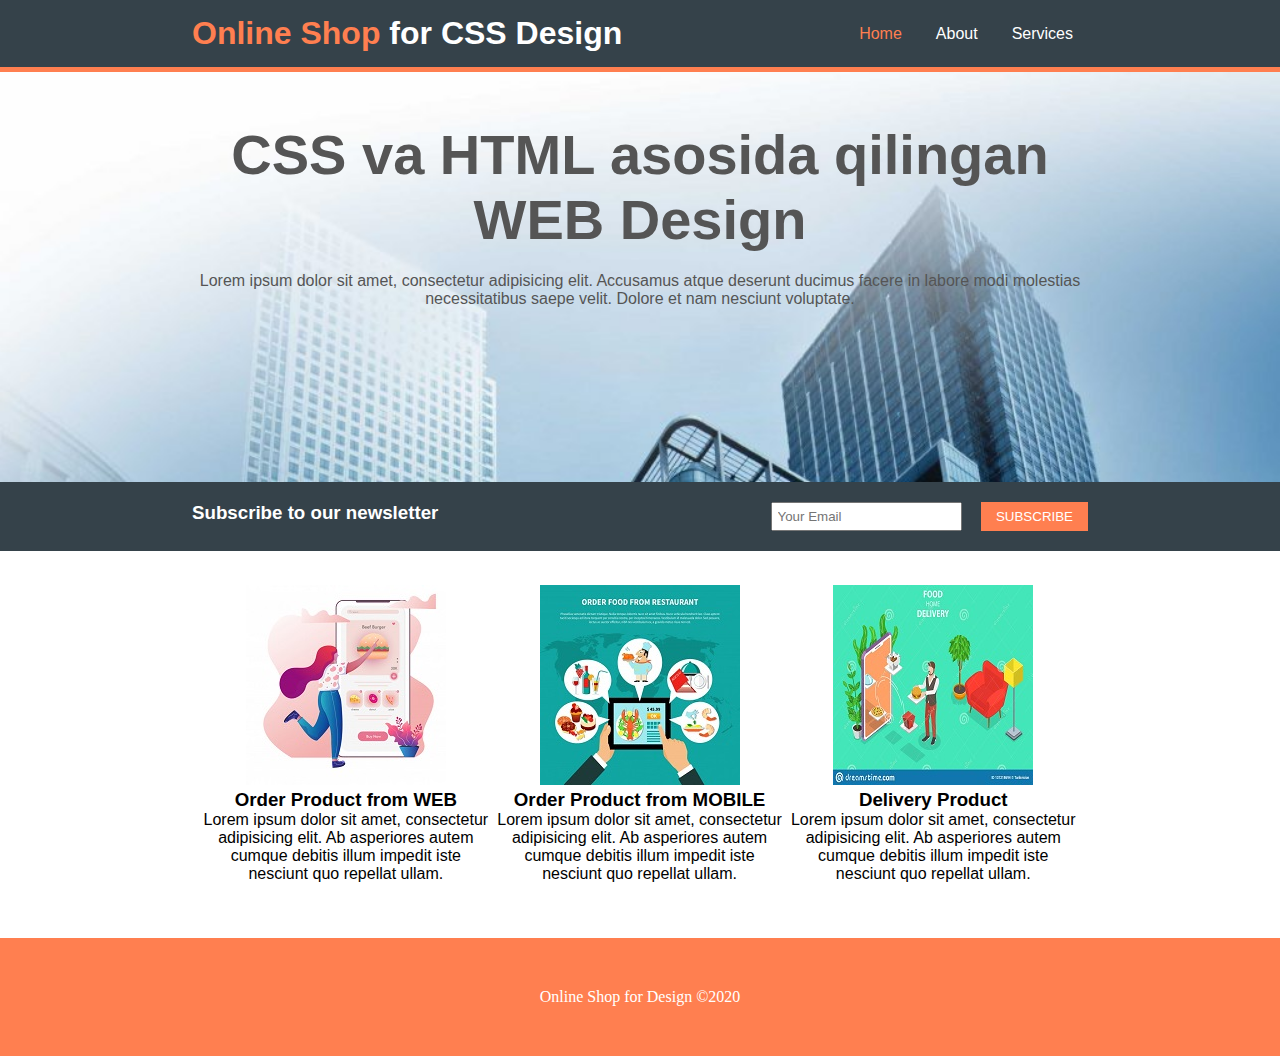
<file: index.html>
<!DOCTYPE html>
<html lang="en">
<head>
    <meta charset="UTF-8">
    <title>My Web Site for CSS Design</title>
    <link rel="stylesheet" href="css/style.css">
</head>
<body>

<div id="header">
    <div class="container">
        <h1>
            <span class="logo">Online Shop</span> for CSS Design
        </h1>
        <ul class="navbar">
            <li>
                <a href="#" class="active">Home</a>
            </li>
            <li>
                <a href="about.html">About</a>
            </li>
            <li>
                <a href="services.html">Services</a>
            </li>

        </ul>
    </div>
</div>

<div id="banner">
    <div class="container">
        <h1>CSS va HTML asosida qilingan WEB Design</h1>
        <p>Lorem ipsum dolor sit amet, consectetur adipisicing elit. Accusamus atque deserunt ducimus facere in labore
            modi molestias necessitatibus saepe velit. Dolore et nam nesciunt voluptate.</p>
    </div>
</div>

<div id="newsletter">
    <div class="container">
        <div class="left">
            <h3>Subscribe to our newsletter</h3>
        </div>
        <div class="right">
            <input type="text" placeholder="Your Email">
            <button class="button">SUBSCRIBE</button>
        </div>
    </div>
</div>

<div id="courses">
    <div class="container">
        <div class="course-wrapper">
            <div class="box">
                <img src="images/first.jpg">
                <h3>Order Product from WEB</h3>
                <p>Lorem ipsum dolor sit amet, consectetur adipisicing elit. Ab asperiores autem cumque debitis illum
                    impedit iste nesciunt quo repellat ullam.</p>
            </div>
            <div class="box">
                <img src="images/second.jpg">
                <h3>Order Product from MOBILE</h3>
                <p>Lorem ipsum dolor sit amet, consectetur adipisicing elit. Ab asperiores autem cumque debitis illum
                    impedit iste nesciunt quo repellat ullam.</p>
            </div>
            <div class="box">
                <img src="images/third.jpg">
                <h3>Delivery Product</h3>
                <p>Lorem ipsum dolor sit amet, consectetur adipisicing elit. Ab asperiores autem cumque debitis illum
                    impedit iste nesciunt quo repellat ullam.</p>
            </div>
        </div>
    </div>

</div>

<div class="clr"></div>

<div id="footer">
    <p> Online Shop for Design &copy;2020 </p>
</div>

</body>
</html>
</file>
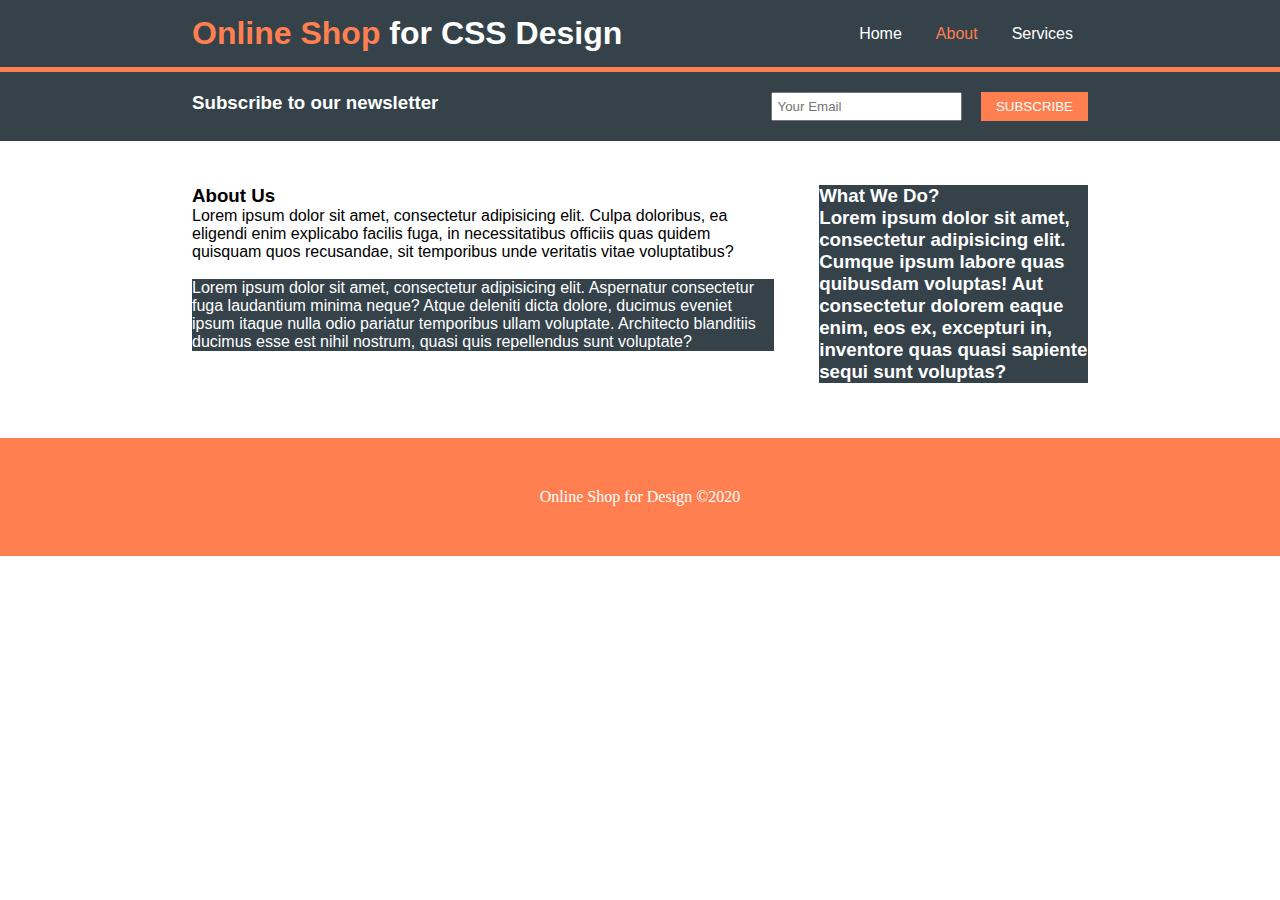
<file: about.html>
<!DOCTYPE html>
<html lang="en">
<head>
    <meta charset="UTF-8">
    <title>My Web Site for CSS Design</title>
    <link rel="stylesheet" href="css/style.css">
</head>
<body>

<div id="header">
    <div class="container">
        <h1>
            <span class="logo">Online Shop</span> for CSS Design
        </h1>
        <ul class="navbar">
            <li>
                <a href="index.html">Home</a>
            </li>
            <li>
                <a href="#" class="active">About</a>
            </li>
            <li>
                <a href="services.html">Services</a>
            </li>

        </ul>
    </div>
</div>

<div id="newsletter">
    <div class="container">
        <div class="left">
            <h3>Subscribe to our newsletter</h3>
        </div>
        <div class="right">
            <input type="text" placeholder="Your Email">
            <button class="button">SUBSCRIBE</button>
        </div>
    </div>
</div>

<div id="about-us">
    <div class="container">
        <div class="main-content">
            <h3>About Us</h3>
            <p>Lorem ipsum dolor sit amet, consectetur adipisicing elit. Culpa doloribus, ea eligendi enim explicabo
                facilis
                fuga, in necessitatibus officiis quas quidem quisquam quos recusandae, sit temporibus unde veritatis
                vitae
                voluptatibus?
            </p><br>
            <p class="bg-dark">Lorem ipsum dolor sit amet, consectetur adipisicing elit. Aspernatur consectetur fuga
                laudantium minima
                neque? Atque deleniti dicta dolore, ducimus eveniet ipsum itaque nulla odio pariatur temporibus ullam
                voluptate. Architecto blanditiis ducimus esse est nihil nostrum, quasi quis repellendus sunt voluptate?
            </p>
        </div>
        <div class="sidebar">
            <div class="bg-dark">
                <h3>What We Do?</h3>
                <h3>Lorem ipsum dolor sit amet, consectetur adipisicing elit. Cumque ipsum labore quas quibusdam
                    voluptas!
                    Aut consectetur dolorem eaque enim, eos ex, excepturi in, inventore quas quasi sapiente sequi sunt
                    voluptas?
                </h3>
            </div>
        </div>
    </div>
</div>

<div class="clr"></div>

<div id="footer">
    <p> Online Shop for Design &copy;2020 </p>
</div>

</body>
</html>
</file>
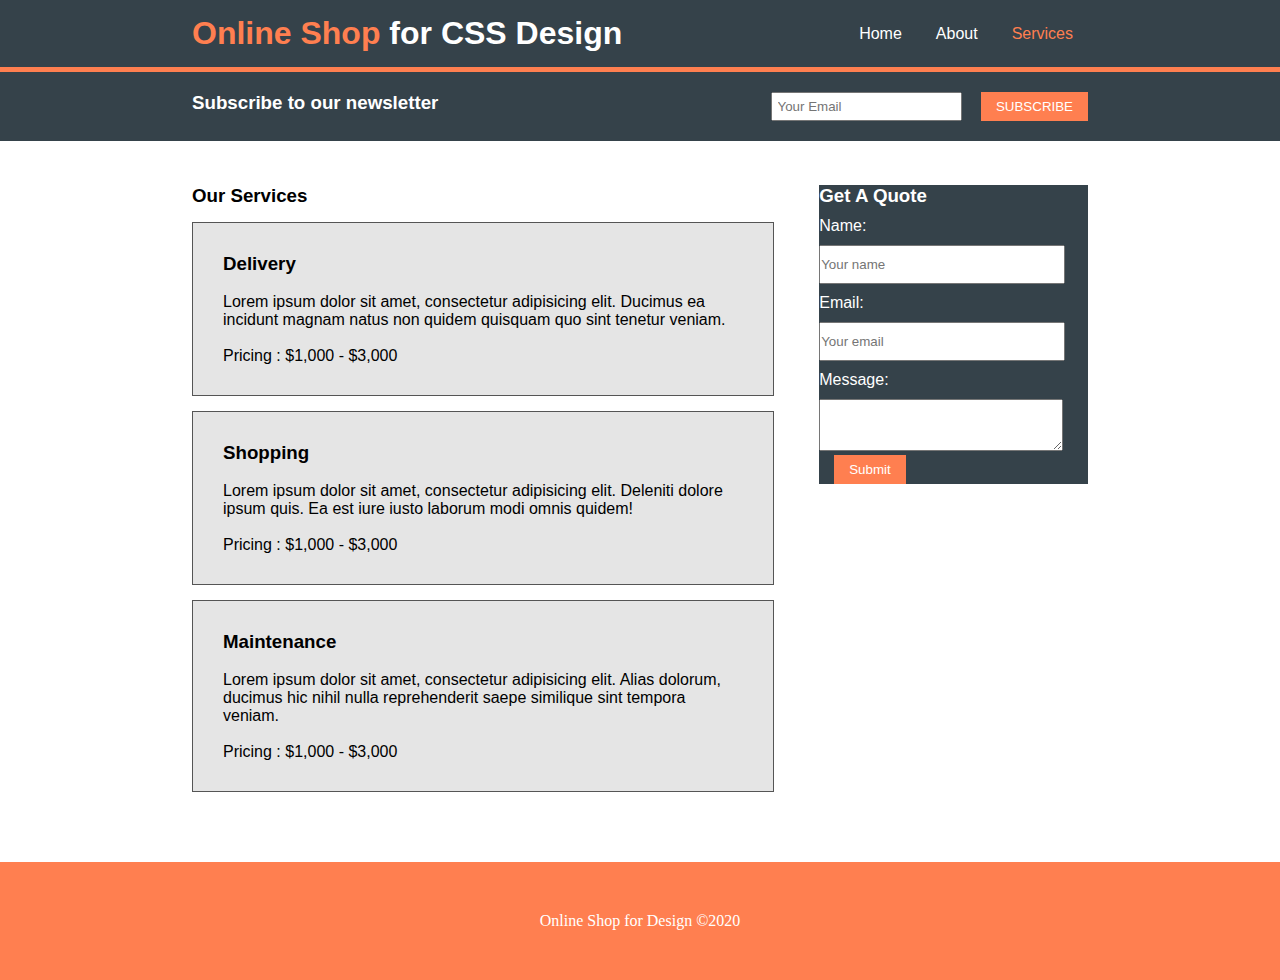
<file: services.html>
<!DOCTYPE html>
<html lang="en">
<head>
    <meta charset="UTF-8">
    <title>My Web Site for CSS Design</title>
    <link rel="stylesheet" href="css/style.css">
</head>
<body>

<div id="header">
    <div class="container">
        <h1>
            <span class="logo">Online Shop</span> for CSS Design
        </h1>
        <ul class="navbar">
            <li>
                <a href="index.html">Home</a>
            </li>
            <li>
                <a href="about.html">About</a>
            </li>
            <li>
                <a href="#" class="active">Services</a>
            </li>

        </ul>
    </div>
</div>

<div id="newsletter">
    <div class="container">
        <div class="left">
            <h3>Subscribe to our newsletter</h3>
        </div>
        <div class="right">
            <input type="text" placeholder="Your Email">
            <button class="button">SUBSCRIBE</button>
        </div>
    </div>
</div>

<div id="about-us">
    <div class="container">
        <div class="main-content">
            <h3>Our Services</h3>

            <div class="service-box">
                <h3>Delivery</h3><br>
                <p>Lorem ipsum dolor sit amet, consectetur adipisicing elit. Ducimus ea incidunt magnam natus non quidem
                    quisquam quo sint tenetur veniam.
                </p><br>
                <p>Pricing : $1,000 - $3,000 </p>
            </div>
            <div class="service-box">
                <h3>Shopping</h3><br>
                <p>Lorem ipsum dolor sit amet, consectetur adipisicing elit. Deleniti dolore ipsum quis. Ea est iure
                    iusto laborum modi omnis quidem!
                </p><br>
                <p>Pricing : $1,000 - $3,000 </p>
            </div>
            <div class="service-box">
                <h3>Maintenance</h3><br>
                <p>Lorem ipsum dolor sit amet, consectetur adipisicing elit. Alias dolorum, ducimus hic nihil nulla
                    reprehenderit saepe similique sint tempora veniam.
                </p><br>
                <p>Pricing : $1,000 - $3,000 </p>
            </div>

        </div>
        <div class="sidebar">
            <div class="bg-dark">
                <h3>Get A Quote</h3>
                <label>Name:</label>
                <input class="form-input" type="text" placeholder="Your name"/>

                <label>Email:</label>
                <input class="form-input" type="text" placeholder="Your email"/>

                <label>Message:</label>
                <textarea></textarea>

                <button class="button">Submit</button>

            </div>
        </div>
    </div>
</div>

<div class="clr"></div>

<div id="footer">
    <p> Online Shop for Design &copy;2020 </p>
</div>

</body>
</html>
</file>
<file: css/style.css>
body, h1, h2, h3, ul, p {
    margin: 0;
    padding: 0;
}

#header {
    background-color: #35424a;
    border-bottom: 5px solid coral;
}

#header h1 {
    color: #fff;
    font-family: sans-serif;
    padding: 15px 0;
    display: inline-block;
}

#header .logo {
    color: coral;
}

.navbar {
    float: right;
}

.navbar li {
    display: inline;
}

.navbar li a {
    text-decoration: none;
    color: #fff;
    font-family: sans-serif;
    padding: 25px 15px;
    display: inline-block;
}

.navbar li a:hover {
    color: burlywood;
}


.container {
    width: 70%;
    margin: auto;
}

#banner {
    height: 40vh;
    background-image: url("../images/main.jpg");
    background-size: cover;
    text-align: center;
    color: #555555;
    font-family: sans-serif;
    padding-top: 50px;
}

#banner h1 {
    font-size: 56px;
    color: #555;
    margin-bottom: 20px;
}

#newsletter {
    background-color: #35424a;
    color: white;
    font-family: sans-serif;
    padding: 20px 0;
    display: inline-block;
    width: 100%;
}

#newsletter .left {
 float: left;
}

#newsletter .right {
    float: right;
}

#newsletter input {
    padding: 5px;
}

.button {
    padding: 7px 15px;
    border: none;
    background-color: coral;
    color: #fff;
    margin-left: 15px;
}

#courses {
    padding: 30px 10px;
}
.box {
    width: 33.3%;
    float: left;
    text-align: center;
    font-family: sans-serif;
}

.clr {
    clear: both;
}

#footer {
    padding: 50px 0;
    text-align: center;
    background-color: coral;
    color: #fff;
    margin-top: 55px;
}

.main-content {
    width: 65%;
    float: left;
}

.sidebar {
    width: 30%;
    float: right;
}

#about-us {
    margin: 40px 0;
    font-family: sans-serif;
}

.bg-dark {
    background-color: #35424a;
    color: white;
}

.service-box {
    padding: 30px;
    margin: 15px 0;
    background-color: #e5e5e5;
    border: 1px solid #555;
}

label {
    display: block;
    margin: 10px 0;
}

.form-input, textarea {
    width: 90%;
    padding: 10px 0;
}

.active {
    color: coral !important;
}
</file>
